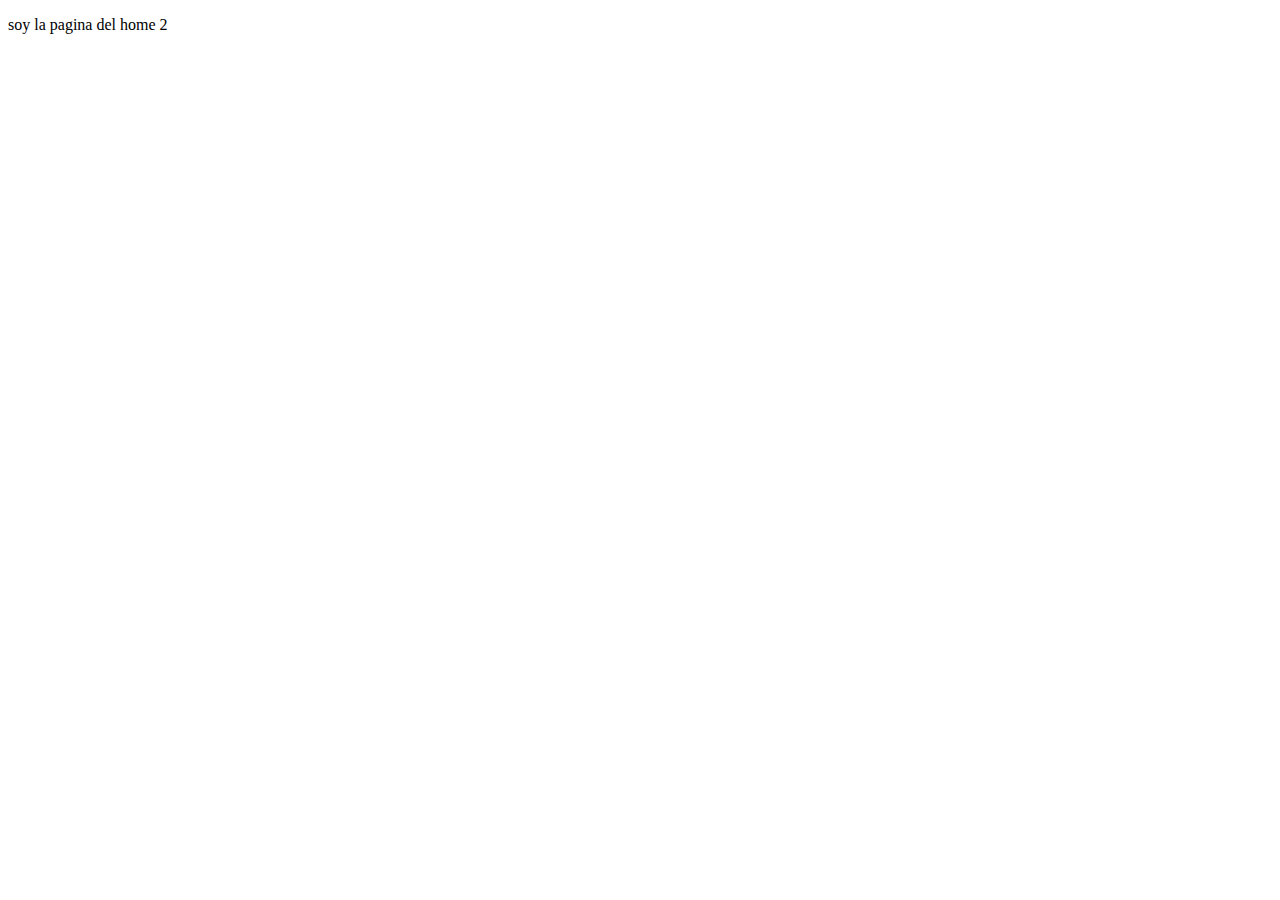
<file: home/index.html>
<!DOCTYPE html>
<html lang="en">
<head>
    <meta charset="UTF-8">
    <meta name="viewport" content="width=device-width, initial-scale=1.0">
    <title>Document</title>
</head>
<body>
    <p>soy la pagina del home 2</p>
</body>
</html>
</file>
